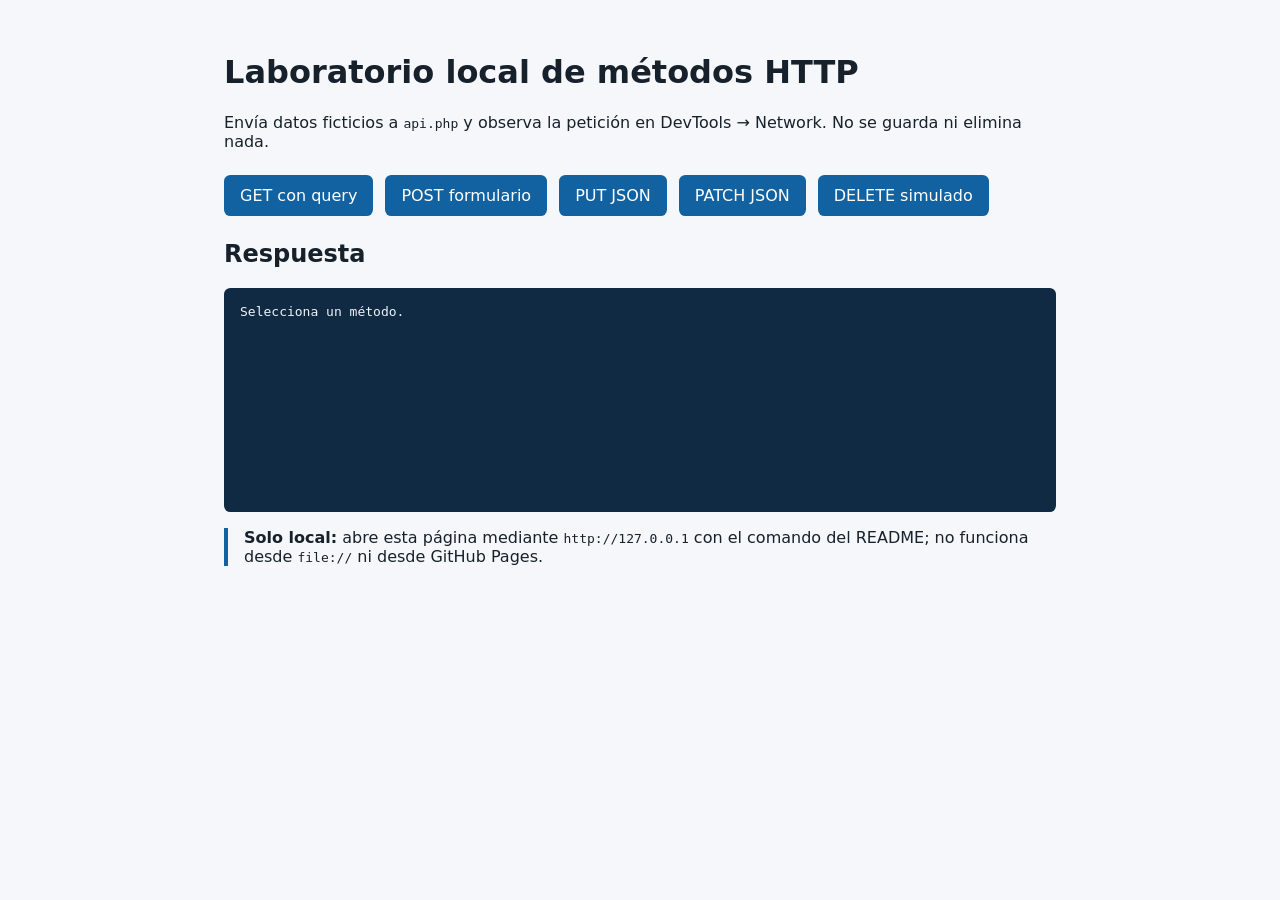
<file: ebook/examples/http-methods/index.html>
<!doctype html>
<html lang="es">
<head>
  <meta charset="utf-8">
  <meta name="viewport" content="width=device-width, initial-scale=1">
  <title>Laboratorio local de métodos HTTP</title>
  <link rel="stylesheet" href="styles.css">
</head>
<body>
  <main>
    <h1>Laboratorio local de métodos HTTP</h1>
    <p>Envía datos ficticios a <code>api.php</code> y observa la petición en DevTools → Network. No se guarda ni elimina nada.</p>
    <div class="actions" aria-label="Peticiones de ejemplo">
      <button data-method="GET">GET con query</button>
      <button data-method="POST">POST formulario</button>
      <button data-method="PUT">PUT JSON</button>
      <button data-method="PATCH">PATCH JSON</button>
      <button data-method="DELETE">DELETE simulado</button>
    </div>
    <section aria-live="polite">
      <h2>Respuesta</h2>
      <pre id="result">Selecciona un método.</pre>
    </section>
    <p class="note"><strong>Solo local:</strong> abre esta página mediante <code>http://127.0.0.1</code> con el comando del README; no funciona desde <code>file://</code> ni desde GitHub Pages.</p>
  </main>
  <script src="app.js"></script>
</body>
</html>
</file>
<file: ebook/examples/http-methods/styles.css>
:root { color-scheme: light dark; font-family: system-ui, sans-serif; }
body { margin: 0; background: #f5f7fa; color: #17212b; }
main { max-width: 52rem; margin: 0 auto; padding: 2rem 1rem; }
.actions { display: flex; flex-wrap: wrap; gap: .75rem; margin: 1.5rem 0; }
button { border: 0; border-radius: .4rem; padding: .7rem 1rem; background: #1261a0; color: white; font: inherit; cursor: pointer; }
button:focus-visible { outline: .2rem solid #f59e0b; outline-offset: .15rem; }
pre { min-height: 12rem; overflow: auto; padding: 1rem; border-radius: .4rem; background: #102a43; color: #f0f4f8; white-space: pre-wrap; }
.note { border-left: .3rem solid #1261a0; padding-left: 1rem; }
code { overflow-wrap: anywhere; }
@media (prefers-color-scheme: dark) {
  body { background: #0b1f2a; color: #e5eef5; }
  button { background: #2f87c7; }
}
</file>
